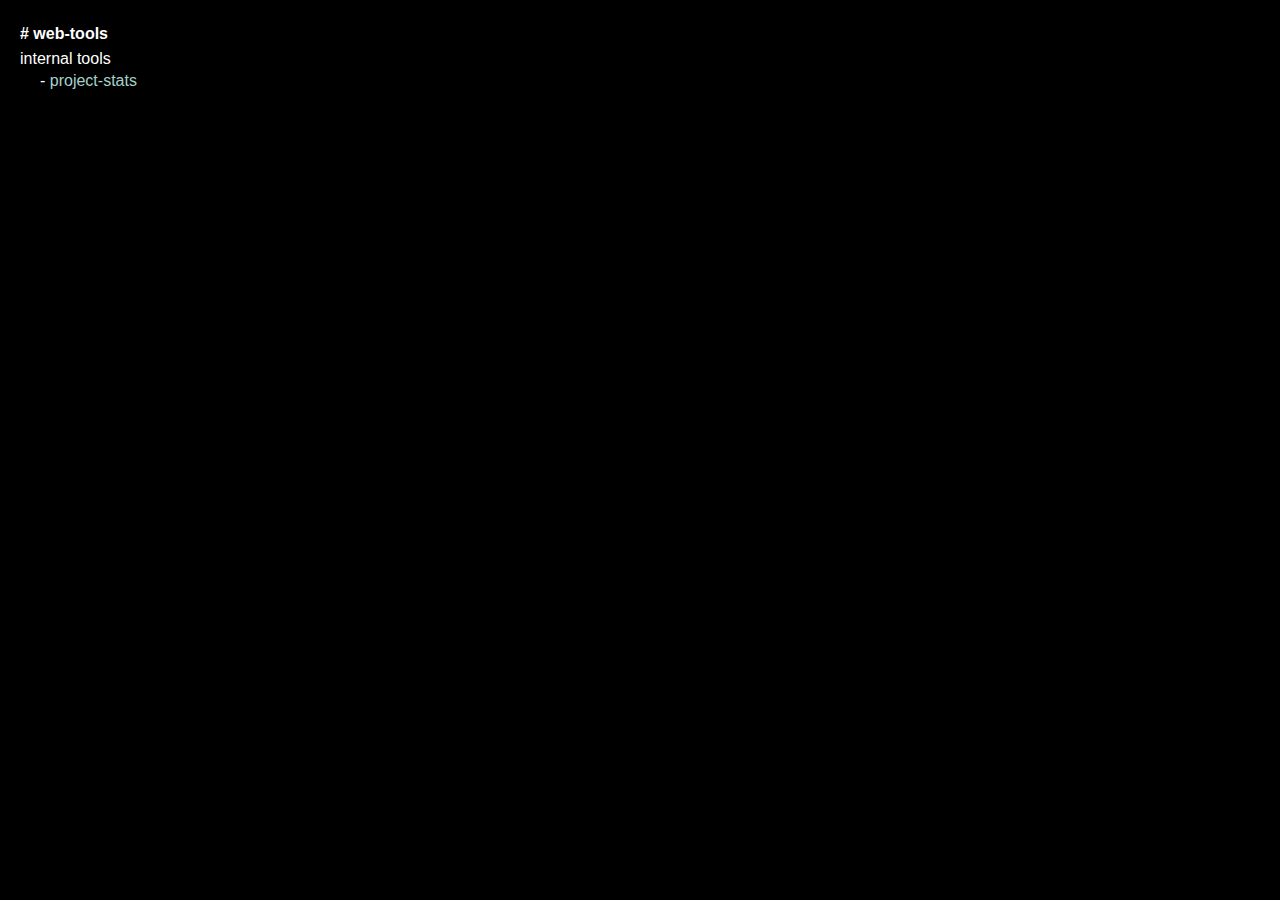
<file: index.html>
<!DOCTYPE html>
<head>
    <title>web-tools</title>
    <meta charset="UTF-8">
	<meta name="viewport" content="width=device-width, initial-scale=1.0">
    <meta http-equiv="X-UA-Compatible" content="ie-edge">
    <link rel="stylesheet" href="/css/reset.css">
    <link rel="stylesheet" href="/css/style.css">
</head>
<body>
    <h1># web-tools</h1>
    <p>internal tools</p>
    <ul>
        <li><a href="/stats.html">project-stats</a></li>
    </ul>
</body>
</file>
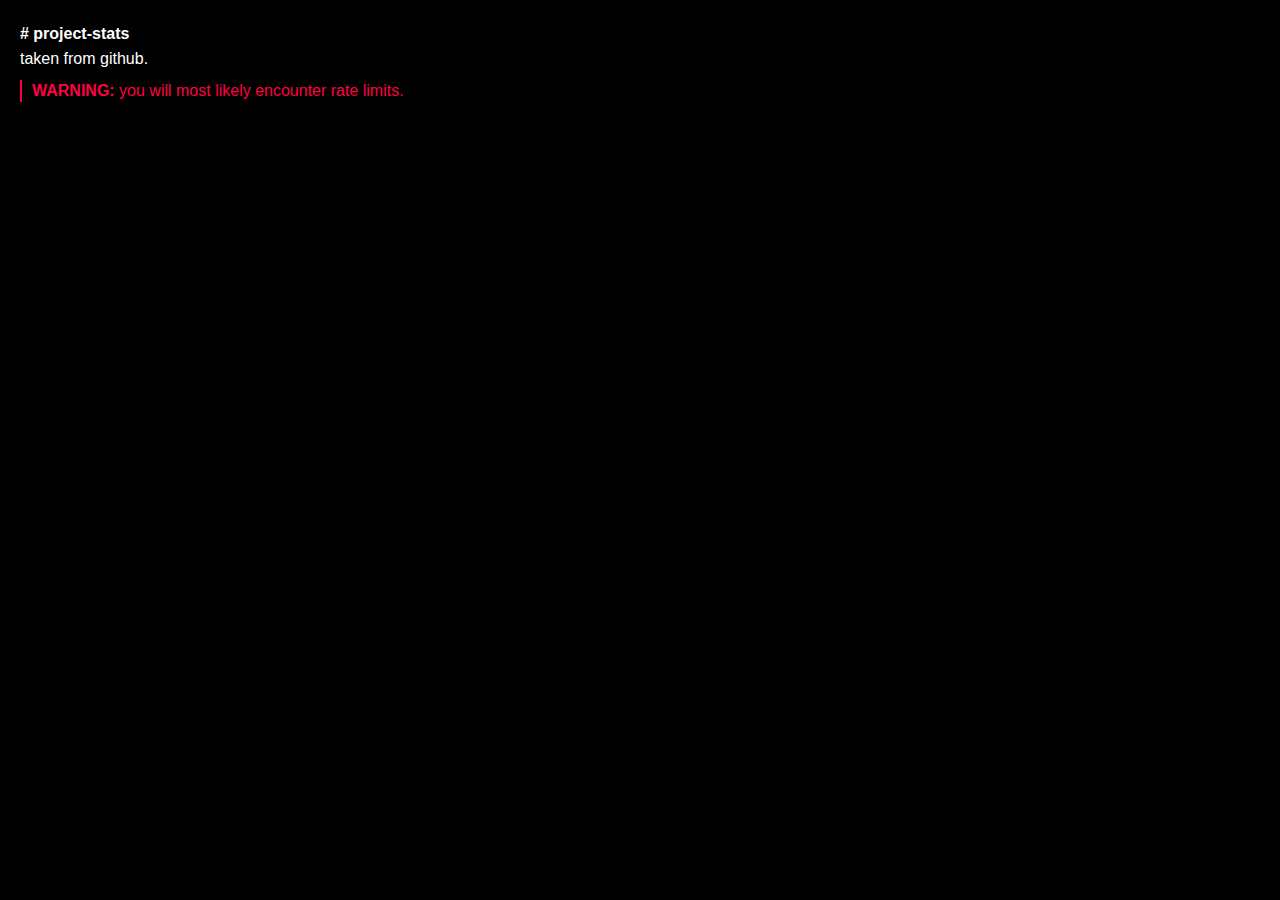
<file: stats.html>
<!DOCTYPE html>
<head>
    <title>web-tools</title>
    <meta charset="UTF-8">
	<meta name="viewport" content="width=device-width, initial-scale=1.0">
    <meta http-equiv="X-UA-Compatible" content="ie-edge">
    <link rel="stylesheet" href="/css/reset.css">
    <link rel="stylesheet" href="/css/style.css">
</head>
<body>
    <h1># project-stats</h1>
    <p>taken from github.</p>
    <blockquote><strong>WARNING:</strong> you will most likely encounter rate limits.</blockquote>
    <div id="stats"></div>
</body>
<script src="/js/stats.js"></script>
</file>
<file: css/style.css>
/* web-tools */


body {
    background-color: #000000;
    font-family: tahoma, sans-serif;
    color: #FFFFFF;
    padding: 20px;
    line-height: 22px;
    font-size: 16px;
}

h1 {
    font-weight: 600;
    padding: 3px 0;
}

li {
    padding-left: 20px;
}
li:before {
    content: '- ';
}

a {
    color: #a5d1cc;
    text-decoration: none;
}
a:is(:hover, :focus) {
    color: #000000;
    background-color: #a5d1cc;
}

strong {
    font-weight: 600;
}

blockquote {
    border-left: 2px solid #ff0042;
    color: #ff0042;
    padding: 0 10px;
    margin: 10px 0;
}
</file>
